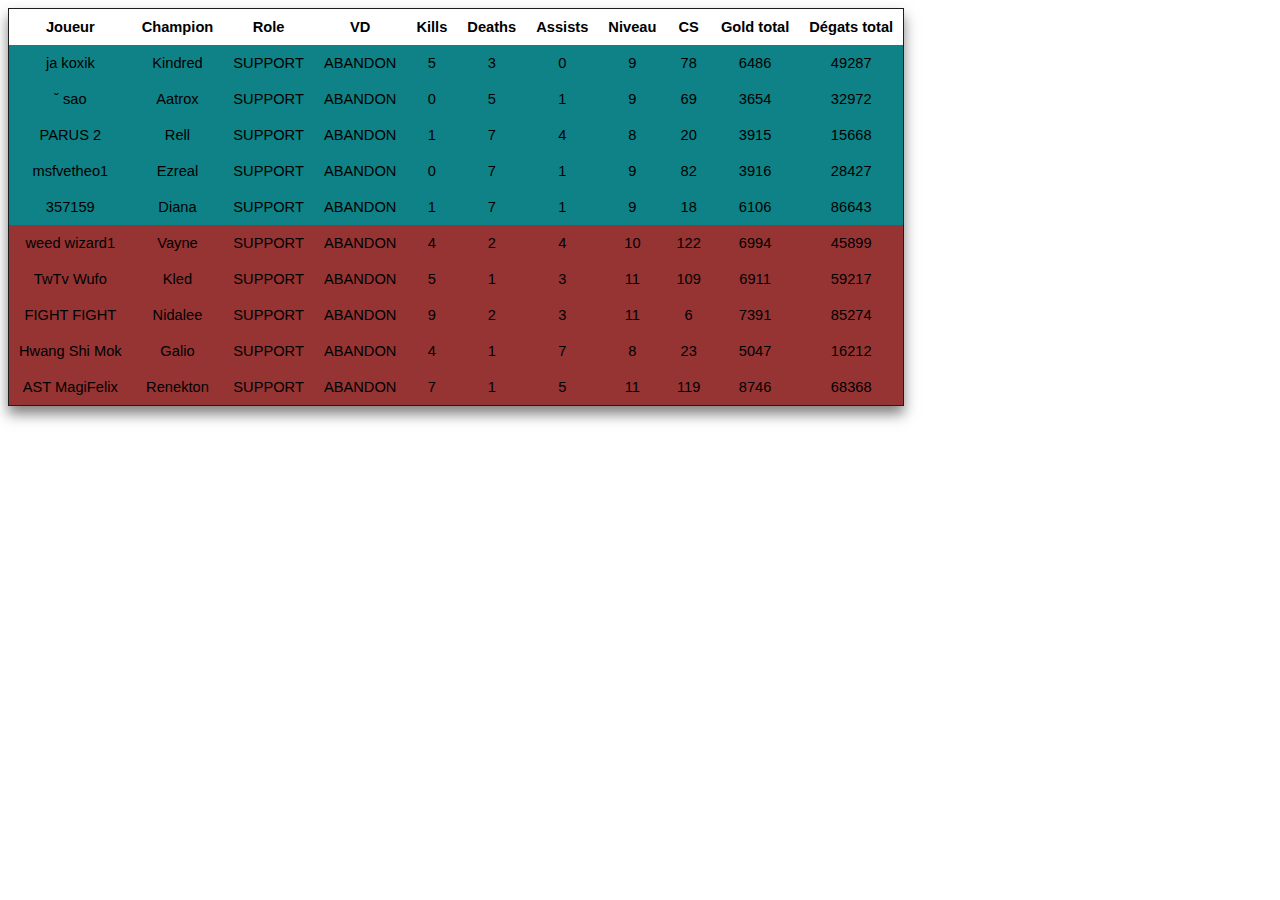
<file: templates/match.html>
<html>
                    <head><title>HTML Pandas Dataframe with CSS</title></head>
                    <link rel="stylesheet" type="text/css" href="../static/df_style.css"/> 
                    <body>
                    <table border="1" class="dataframe mystyle">
  <thead>
    <tr style="text-align: center;">
      <th>Joueur</th>
      <th>Champion</th>
      <th>Role</th>
      <th>VD</th>
      <th>Kills</th>
      <th>Deaths</th>
      <th>Assists</th>
      <th>Niveau</th>
      <th>CS</th>
      <th>Gold total</th>
      <th>Dégats total</th>
    </tr>
  </thead>
  <tbody>
    <tr>
      <td>ja koxik</td>
      <td>Kindred</td>
      <td>SUPPORT</td>
      <td>ABANDON</td>
      <td>5</td>
      <td>3</td>
      <td>0</td>
      <td>9</td>
      <td>78</td>
      <td>6486</td>
      <td>49287</td>
    </tr>
    <tr>
      <td>ˇ sao</td>
      <td>Aatrox</td>
      <td>SUPPORT</td>
      <td>ABANDON</td>
      <td>0</td>
      <td>5</td>
      <td>1</td>
      <td>9</td>
      <td>69</td>
      <td>3654</td>
      <td>32972</td>
    </tr>
    <tr>
      <td>PARUS 2</td>
      <td>Rell</td>
      <td>SUPPORT</td>
      <td>ABANDON</td>
      <td>1</td>
      <td>7</td>
      <td>4</td>
      <td>8</td>
      <td>20</td>
      <td>3915</td>
      <td>15668</td>
    </tr>
    <tr>
      <td>msfvetheo1</td>
      <td>Ezreal</td>
      <td>SUPPORT</td>
      <td>ABANDON</td>
      <td>0</td>
      <td>7</td>
      <td>1</td>
      <td>9</td>
      <td>82</td>
      <td>3916</td>
      <td>28427</td>
    </tr>
    <tr>
      <td>357159</td>
      <td>Diana</td>
      <td>SUPPORT</td>
      <td>ABANDON</td>
      <td>1</td>
      <td>7</td>
      <td>1</td>
      <td>9</td>
      <td>18</td>
      <td>6106</td>
      <td>86643</td>
    </tr>
    <tr>
      <td>weed wizard1</td>
      <td>Vayne</td>
      <td>SUPPORT</td>
      <td>ABANDON</td>
      <td>4</td>
      <td>2</td>
      <td>4</td>
      <td>10</td>
      <td>122</td>
      <td>6994</td>
      <td>45899</td>
    </tr>
    <tr>
      <td>TwTv Wufo</td>
      <td>Kled</td>
      <td>SUPPORT</td>
      <td>ABANDON</td>
      <td>5</td>
      <td>1</td>
      <td>3</td>
      <td>11</td>
      <td>109</td>
      <td>6911</td>
      <td>59217</td>
    </tr>
    <tr>
      <td>FΙGHT FΙGHT</td>
      <td>Nidalee</td>
      <td>SUPPORT</td>
      <td>ABANDON</td>
      <td>9</td>
      <td>2</td>
      <td>3</td>
      <td>11</td>
      <td>6</td>
      <td>7391</td>
      <td>85274</td>
    </tr>
    <tr>
      <td>Hwang Shi Mok</td>
      <td>Galio</td>
      <td>SUPPORT</td>
      <td>ABANDON</td>
      <td>4</td>
      <td>1</td>
      <td>7</td>
      <td>8</td>
      <td>23</td>
      <td>5047</td>
      <td>16212</td>
    </tr>
    <tr>
      <td>AST MagiFelix</td>
      <td>Renekton</td>
      <td>SUPPORT</td>
      <td>ABANDON</td>
      <td>7</td>
      <td>1</td>
      <td>5</td>
      <td>11</td>
      <td>119</td>
      <td>8746</td>
      <td>68368</td>
    </tr>
  </tbody>
</table>
                    </body>
                </html>
</file>
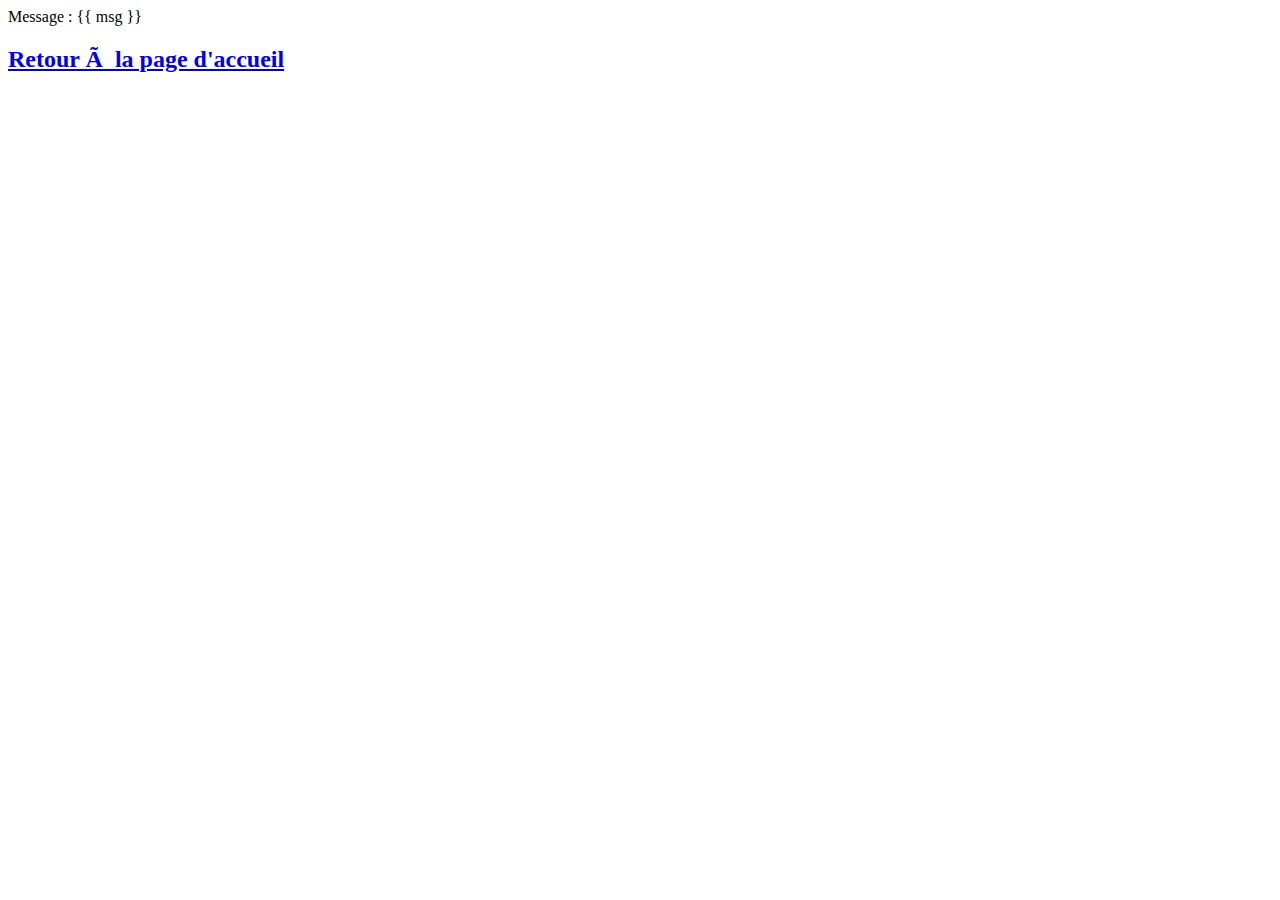
<file: templates/result.html>
<!doctype html>
<html>
   <!-- PARAMETRAGE DE BASE (icone, nom fenêtre, lien entre fichier, language utf-8) -->
    
   <head>
      <meta charset="UTF-8 /">
      <meta http-equiv="X-UA-Compatible" content="IE=edge" />
      <meta name="viewport" content="width=device-width, initial-scale=1.0"/>
      
      <title>Stats of Legends</title>
      <link rel="icon" href="../static/Images/icone3.png">
  </head>   
  
  <body>

      Message : {{ msg }}
      <h2><a href = "\">Retour à la page d'accueil</a></h2>

      
  </body>
</html>
</file>
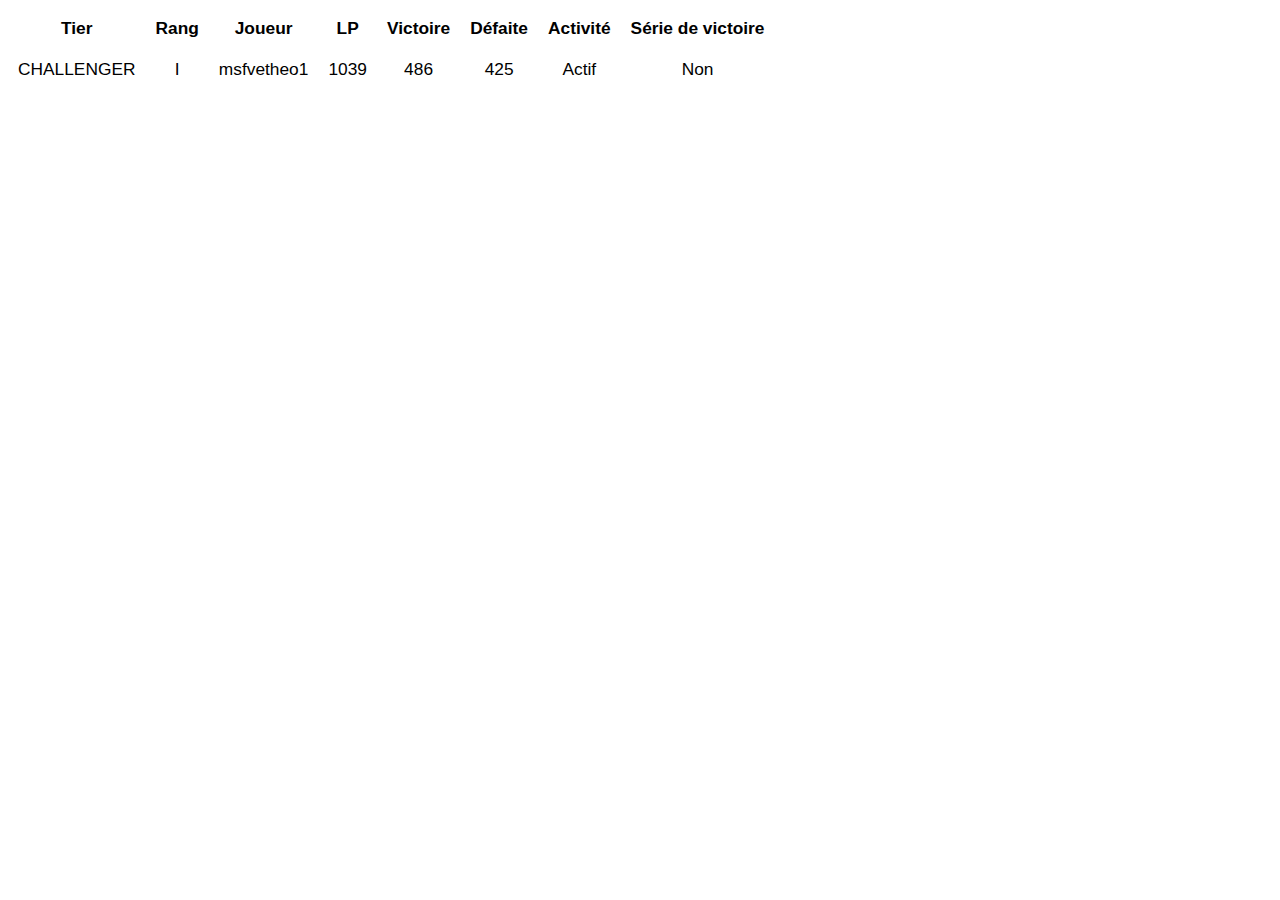
<file: templates/stats.html>
<html>
                    <head><title>HTML Pandas Dataframe with CSS</title></head>
                    <link rel="stylesheet" type="text/css" href="../static/df_style2.css"/>
                    <body>
                    <table border="1" class="dataframe mystyle">
  <thead>
    <tr style="text-align: center;">
      <th>Tier</th>
      <th>Rang</th>
      <th>Joueur</th>
      <th>LP</th>
      <th>Victoire</th>
      <th>Défaite</th>
      <th>Activité</th>
      <th>Série de victoire</th>
    </tr>
  </thead>
  <tbody>
    <tr>
      <td>CHALLENGER</td>
      <td>I</td>
      <td>msfvetheo1</td>
      <td>1039</td>
      <td>486</td>
      <td>425</td>
      <td>Actif</td>
      <td>Non</td>
    </tr>
  </tbody>
</table>
                    </body>
                </html>
</file>
<file: static/df_style.css>
/* includes alternating gray and white with on-hover color */

.mystyle {
    font-size: 11pt; 
    font-family: sans-serif;
    border-collapse: collapse; 
    border: 1px solid #1d1d1d;
    text-align: center;
    box-shadow: 0 0.5rem 0.8rem #00000080;
}

.mystyle td, th {
    padding: 10px;
    border: rgb(0, 0, 0);
}



.mystyle tr:nth-child(1) {
    background: #0e8286;
}
.mystyle tr:nth-child(2) {
    background: #0e8286;
}
.mystyle tr:nth-child(3) {
    background: #0e8286;
}
.mystyle tr:nth-child(4) {
    background: #0e8286;
}
.mystyle tr:nth-child(5) {
    background: #0e8286;
}


.mystyle tr:nth-child(6) {
    background: #963434;
}
.mystyle tr:nth-child(7) {
    background: #963434;
}
.mystyle tr:nth-child(8) {
    background: #963434;
}
.mystyle tr:nth-child(9) {
    background: #963434;
}
.mystyle tr:nth-child(10) {
    background: #963434;
}
.mystyle tr:nth-child(11) {
    background: #963434;
}



.mystyle tr:hover {
    background: rgb(126, 124, 124);
    cursor: pointer;
}



th {
    background: rgb(255, 255, 255)
}
</file>
<file: static/df_style2.css>
/* includes alternating gray and white with on-hover color */

.mystyle {
    font-size: 13pt; 
    font-family: sans-serif;
    border-collapse: collapse; 
    border: transparent;
    text-align: center;
}

.mystyle td, th {
    padding: 10px;
    border: rgb(0, 0, 0);
}



.mystyle tr:nth-child(1) {
    background : transparent;
}

th {
    background: transparent;
}
</file>
